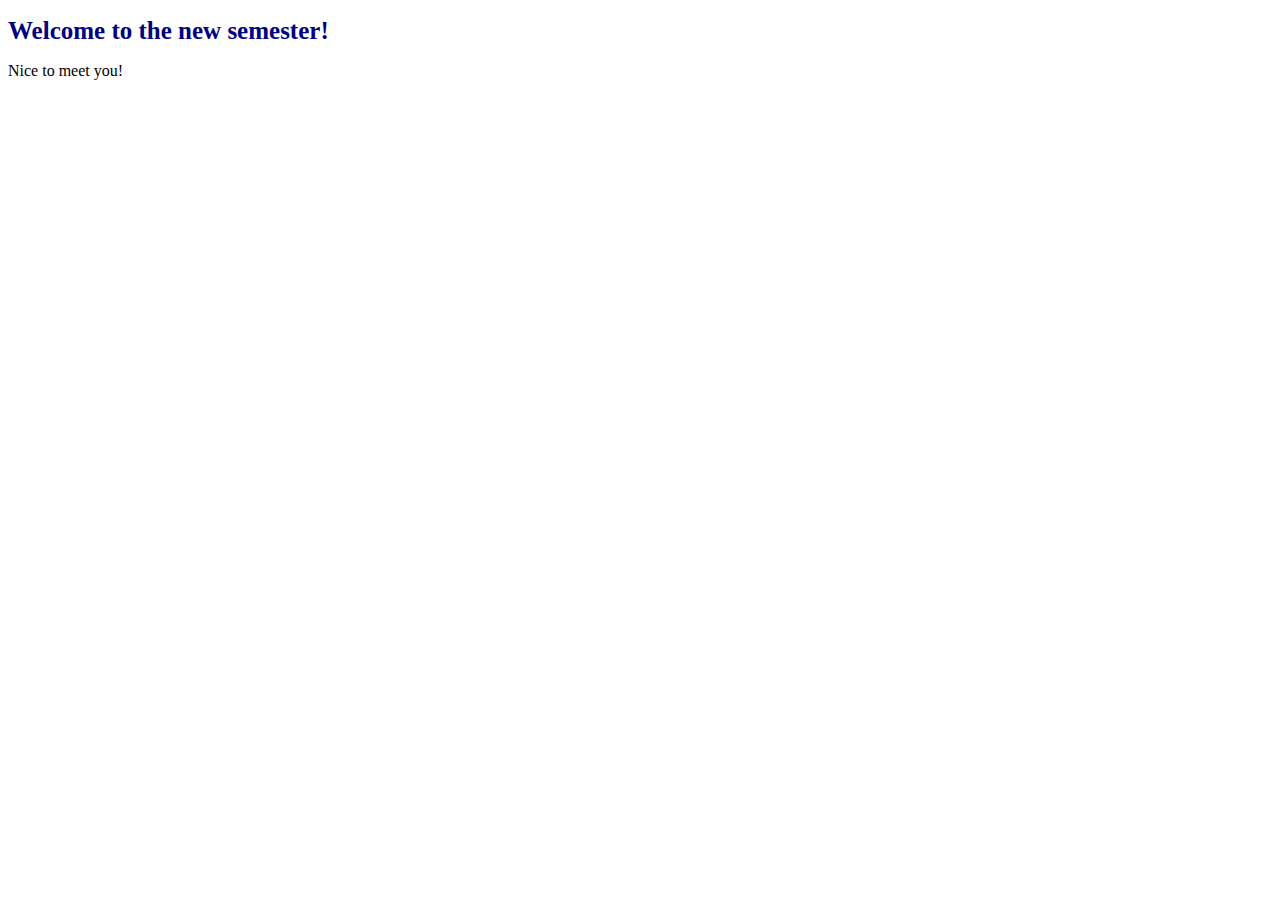
<file: Chapter01/index.html>
<!DOCTYPE html>
<html lang="en">
    <head>
        <meta charset="utf-8">
        <meta name="viewport" content="width=device-width">
            <title></title>
        <link rel="stylesheet" href="css/style.css">
        
    </head>

    <body>
        <div id="mydiv">
            <h1 id="welcome">Welcome to the new semester!</h1>
            <p>Nice to meet you!</p> 
        </div>
        <script type="text/javascript" src="js/main.js"></script>
    </body>
</html>
</file>
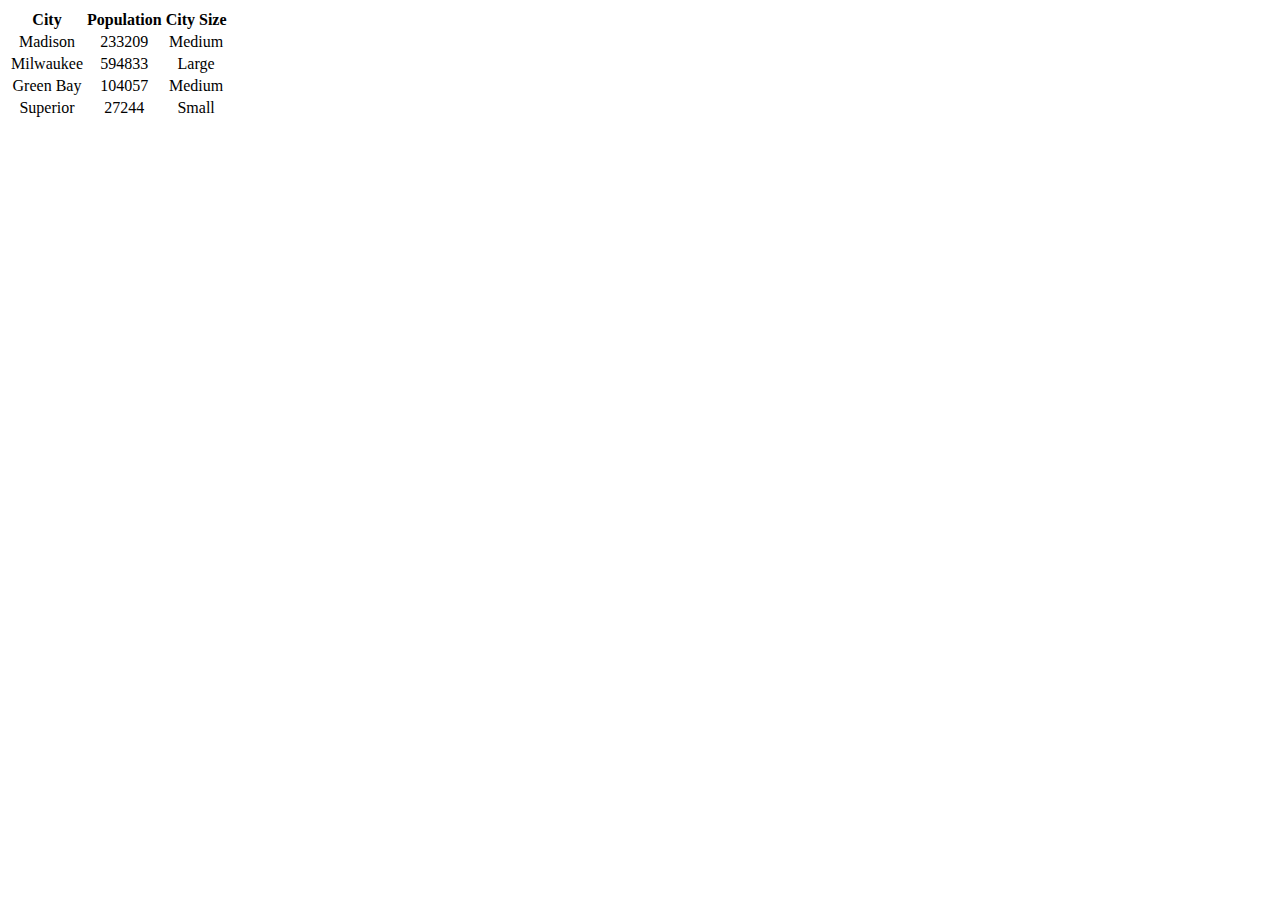
<file: Chapter02/index.html>
<!DOCTYPE html>
<html lang="en">
    <head>
        <meta charset="utf-8">
        <meta name="viewport" content="width=device-width">
            <title></title>

        <!--put your external stylesheet links here-->
        <link rel="stylesheet" href="css/style.css">
        <!--[if IE<9]>
            <link rel="stylesheet" href="css/style.ie.css">
        <![endif]-->

         <!--you can also place internal styles here;
             place these within <style> tags-->
    </head>

    <body>
        <!--put your initial page content here-->
        <!--create the div to show the contents and the table-->
        <div id='mydiv'>
            <!--debug the js -->
            <!--<script type="text/javascript" src="js/example2.3.js"></script>-->
            <script type="text/javascript" src="js/main_with_debug.js"></script>
        </div>
    </body>
</html>
</file>
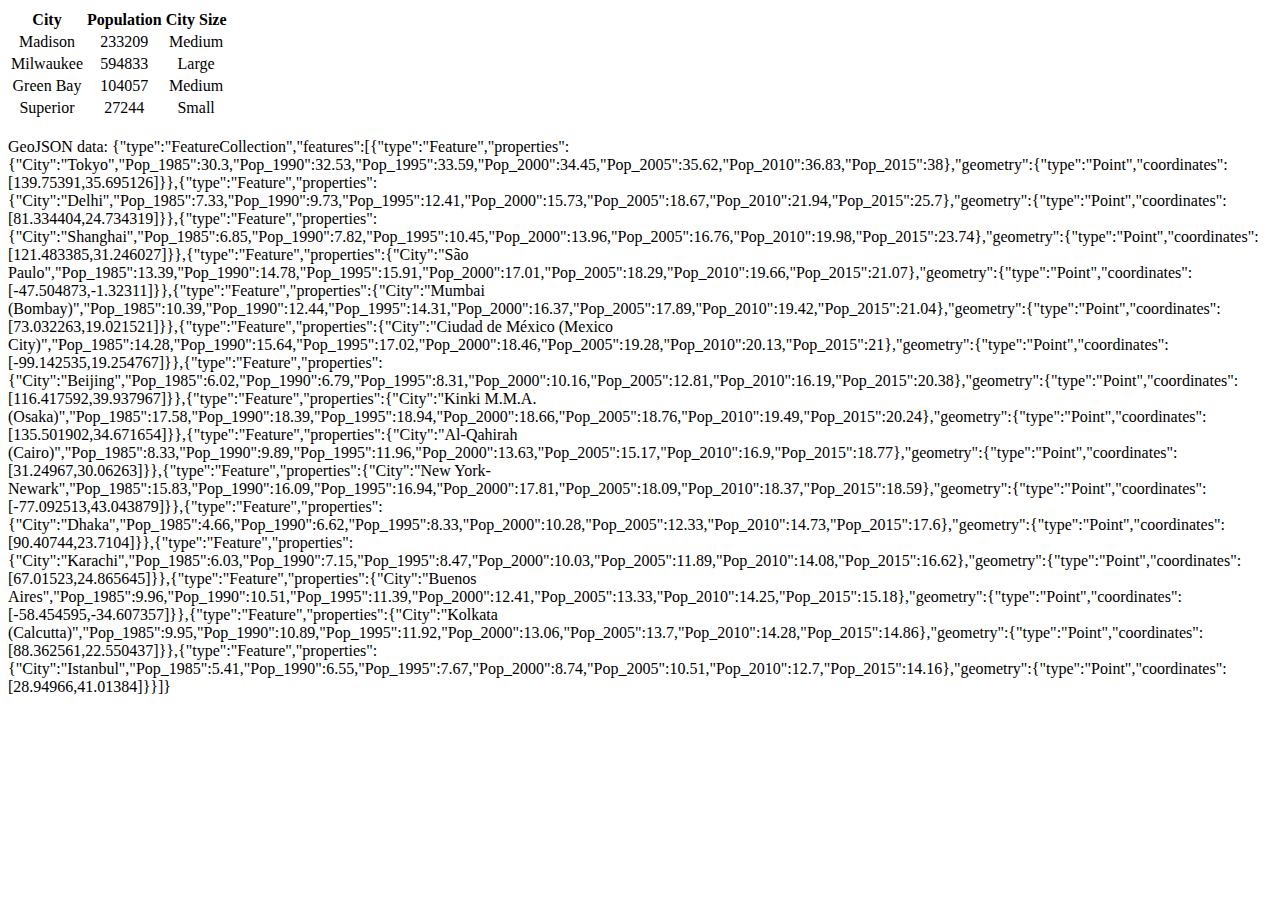
<file: Chapter03/index.html>
<!DOCTYPE html>
<html lang="en">
    <head>
        <meta charset="utf-8">
        <meta name="viewport" content="width=device-width">
            <title></title>

        <!--put your external stylesheet links here-->
        <link rel="stylesheet" href="css/style.css">
        <!--[if IE<9]>
            <link rel="stylesheet" href="css/style.ie.css">
        <![endif]-->

         <!--you can also place internal styles here;
             place these within <style> tags-->
    </head>

    <body>
        <!--put your initial page content here-->
        <!--create the div to show the contents and the table-->
        <div id='mydiv'>
            <!--debug the js -->
            <!--<script type="text/javascript" src="js/example2.3.js"></script>-->
            <script type="text/javascript" src="js/main.js"></script>
        </div>
    </body>
</html>
</file>
<file: Chapter01/css/style.css>
/* Stylesheet by Yuhan Ji, 2022, for Geog575 */
#welcome{
    font-size: 25px;
    color: navy;
}
</file>
<file: Chapter02/css/style.css>
/*Add CSS styles here*/
tr {
    text-align: center
}
</file>
<file: Chapter03/css/style.css>
/*Add CSS styles here*/
tr {
    text-align: center
}
</file>
